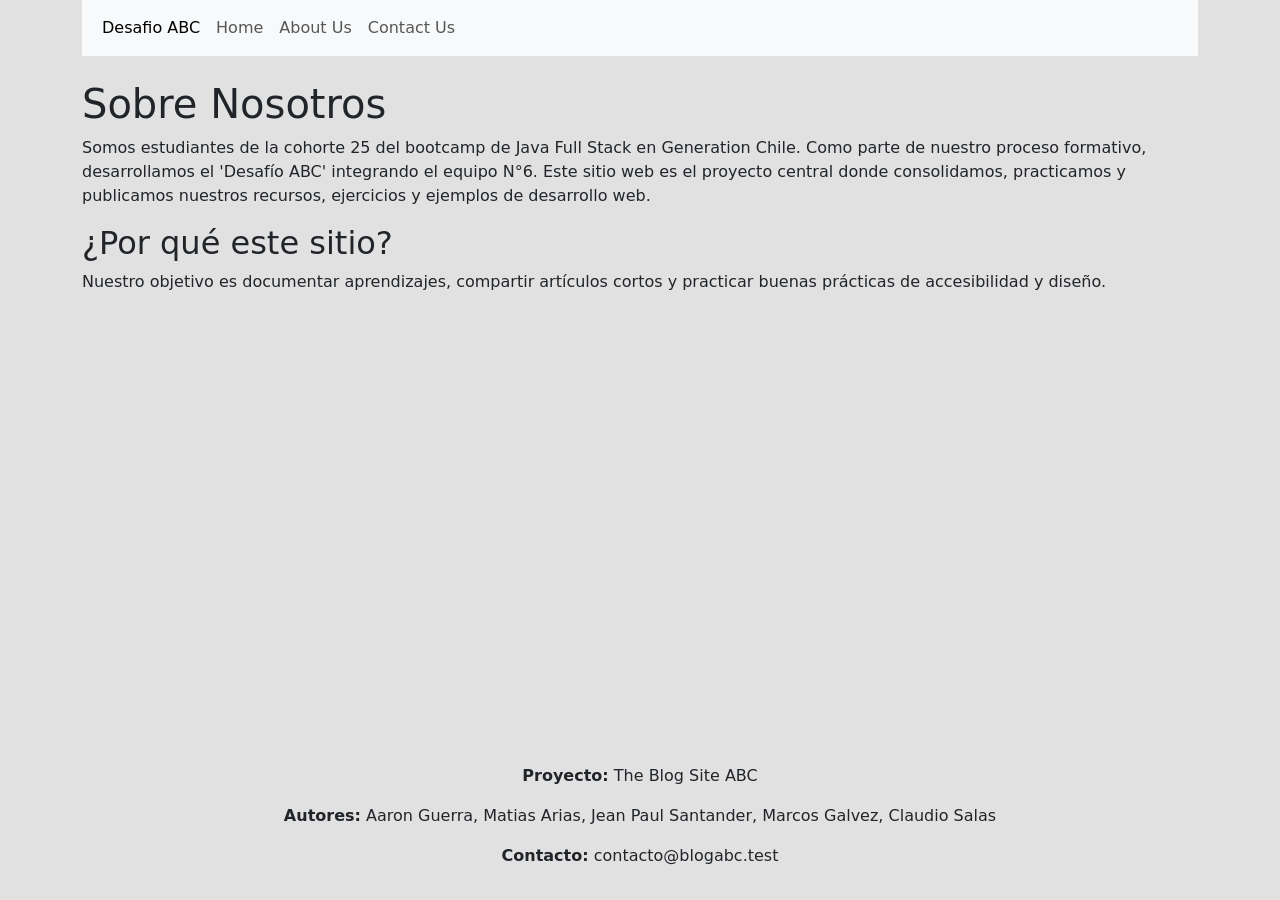
<file: pages/aboutus.html>
<!doctype html>
<html lang="en">
  <head>
    <meta charset="UTF-8" />
    <meta name="viewport" content="width=device-width, initial-scale=1.0" />
    <title>Desafio ABC</title>
    <!-- Bootstrap -->
    <link href="https://cdn.jsdelivr.net/npm/bootstrap@5.3.8/dist/css/bootstrap.min.css" rel="stylesheet" integrity="sha384-sRIl4kxILFvY47J16cr9ZwB07vP4J8+LH7qKQnuqkuIAvNWLzeN8tE5YBujZqJLB" crossorigin="anonymous">
    <link href="../style.css" rel="stylesheet" />
  </head>
  <body class="container">
    <header>
      <nav class="navbar navbar-expand-lg bg-body-tertiary sticky-top" id="mainNav">
        <div class="container-fluid">
          <button
            class="navbar-toggler"
            type="button"
            data-bs-toggle="collapse"
            data-bs-target="#navbarNav"
            aria-controls="navbarNav"
            aria-expanded="false"
            aria-label="Toggle navigation"
          >
            <span class="navbar-toggler-icon"></span>
          </button>
          <div class="collapse navbar-collapse" id="navbarNav">
            <ul class="navbar-nav">
              <li class="nav-item">
                <a
                  class="nav-link active"
                  aria-current="page"
                  href="../index.html"
                  >Desafio ABC</a
                >
              </li>
              <li class="nav-item">
                <a class="nav-link" href="home.html">Home</a>
              </li>
              <li class="nav-item">
                <a class="nav-link" href="aboutus.html">About Us</a>
              </li>
              <li class="nav-item">
                <a class="nav-link" href="contactus.html">Contact Us</a>
              </li>
            </ul>
          </div>
        </div>
      </nav>
    </header>
    <main class="my-4">
      <div class="row">
        <div class="col-12">
          <h1>Sobre Nosotros</h1>
          <p>Somos estudiantes de la cohorte 25 del bootcamp de Java Full Stack en Generation Chile. 
            Como parte de nuestro proceso formativo, desarrollamos el 'Desafío ABC' integrando el equipo N°6.
            Este sitio web es el proyecto central donde consolidamos, practicamos y publicamos nuestros recursos,
            ejercicios y ejemplos de desarrollo web.
          </p>
          <h2>¿Por qué este sitio?</h2>
          <p>
            Nuestro objetivo es documentar aprendizajes, compartir artículos
            cortos y practicar buenas prácticas de accesibilidad y diseño.
          </p>
        </div>
      </div>
    </main>

    <!-- Bootstrap -->
    <script src="https://cdn.jsdelivr.net/npm/bootstrap@5.3.8/dist/js/bootstrap.bundle.min.js" integrity="sha384-FKyoEForCGlyvwx9Hj09JcYn3nv7wiPVlz7YYwJrWVcXK/BmnVDxM+D2scQbITxI" crossorigin="anonymous"></script>
    <!-- Script Js -->
    <script src="../script.js"></script>
    <footer class="site-footer text-center mt-4 py-3">
      <div class="container-footer">
        <p><strong>Proyecto:</strong> The Blog Site ABC</p>
        <p><strong>Autores:</strong> Aaron Guerra, Matias Arias, Jean Paul Santander, Marcos Galvez, Claudio Salas</p>
        <p><strong>Contacto:</strong> contacto@blogabc.test</p>
      </div>
    </footer>
  </body>
</html>
</file>
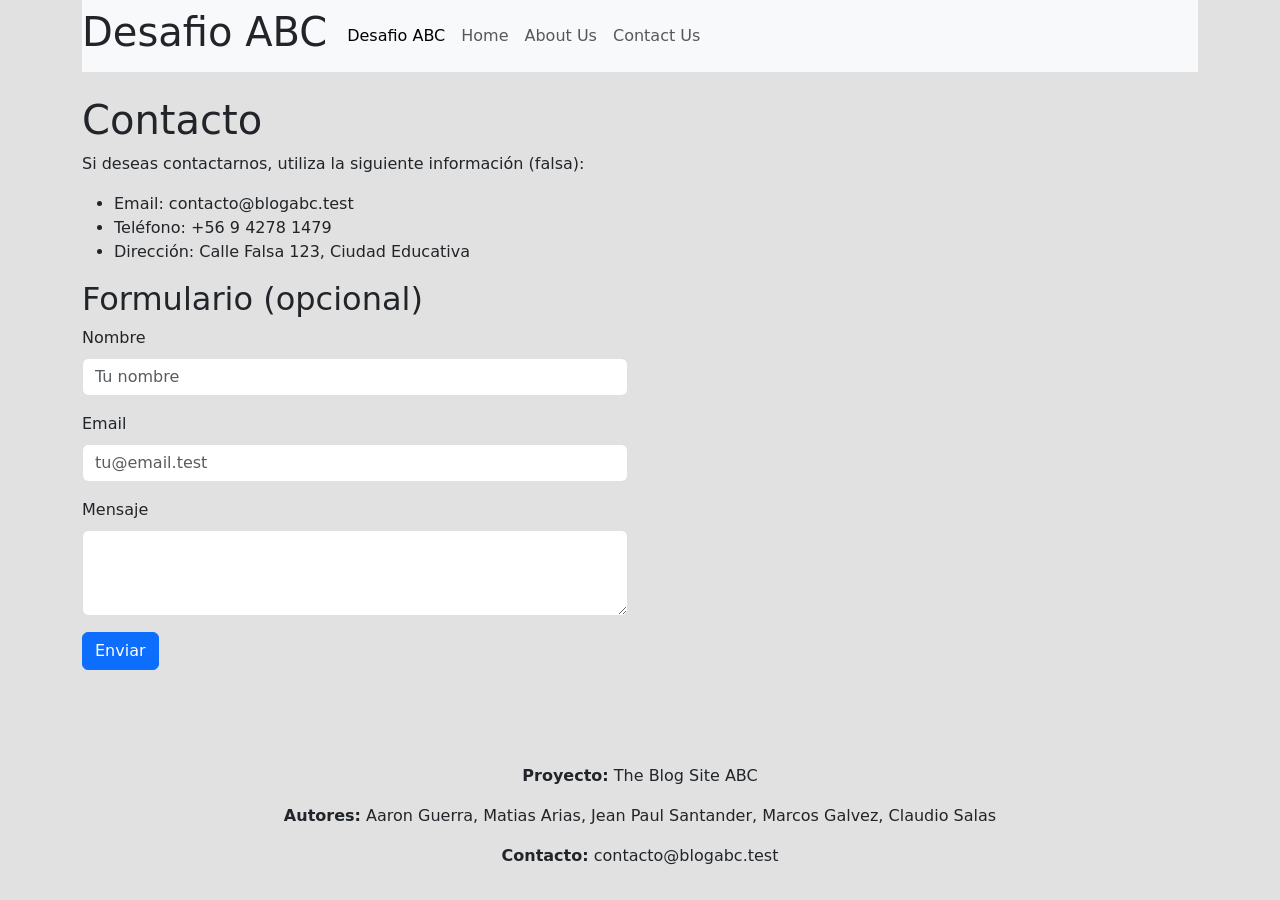
<file: pages/contactus.html>
<!doctype html>
<html lang="en">
  <head>
    <meta charset="UTF-8" />
    <meta name="viewport" content="width=device-width, initial-scale=1.0" />
    <title>Desafio ABC</title>
    <!-- Bootstrap -->
    <link
      href="https://cdn.jsdelivr.net/npm/bootstrap@5.3.8/dist/css/bootstrap.min.css"
      rel="stylesheet"
      integrity="sha384-sRIl4kxILFvY47J16cr9ZwB07vP4J8+LH7qKQnuqkuIAvNWLzeN8tE5YBujZqJLB"
      crossorigin="anonymous"
    />
    <link href="../style.css" rel="stylesheet" />
  </head>
  <body class="container">
    <header>
      <nav class="navbar navbar-expand-lg bg-body-tertiary sticky-top" id="mainNav">
      <h1 id="title" class="text-center">Desafio ABC</h1>
      <nav
        class="navbar navbar-expand-lg bg-body-tertiary sticky-top"
        id="mainNav">
        <div class="container-fluid">
          <button
            class="navbar-toggler"
            type="button"
            data-bs-toggle="collapse"
            data-bs-target="#navbarNav"
            aria-controls="navbarNav"
            aria-expanded="false"
            aria-label="Toggle navigation">
            <span class="navbar-toggler-icon"></span>
          </button>
          <div class="collapse navbar-collapse" id="navbarNav">
            <ul class="navbar-nav">
              <li class="nav-item">
                <a
                  class="nav-link active"
                  aria-current="page"
                  href="../index.html"
                  >Desafio ABC</a
                >
              </li>
              <li class="nav-item">
                <a class="nav-link" href="home.html">Home</a>
              </li>
              <li class="nav-item">
                <a class="nav-link" href="aboutus.html">About Us</a>
              </li>
              <li class="nav-item">
                <a class="nav-link" href="contactus.html">Contact Us</a>
              </li>
            </ul>
          </div>
        </div>
      </nav>
    </header>
    <main class="my-4">
      <div class="row">
        <div class="col-md-6">
          <h1>Contacto</h1>
          <p>
            Si deseas contactarnos, utiliza la siguiente información (falsa):
          </p>
          <ul>
            <li>Email: contacto@blogabc.test</li>
            <li>Teléfono: +56 9 4278 1479</li>
            <li>Dirección: Calle Falsa 123, Ciudad Educativa</li>
          </ul>
          <h2>Formulario (opcional)</h2>
          <form>
            <div class="mb-3">
              <label for="name" class="form-label">Nombre</label>
              <input
                type="text"
                class="form-control"
                id="name"
                placeholder="Tu nombre"
              />
            </div>
            <div class="mb-3">
              <label for="email" class="form-label">Email</label>
              <input
                type="email"
                class="form-control"
                id="email"
                placeholder="tu@email.test"
              />
            </div>
            <div class="mb-3">
              <label for="message" class="form-label">Mensaje</label>
              <textarea class="form-control" id="message" rows="3"></textarea>
            </div>
            <button type="submit" class="btn btn-primary">Enviar</button>
          </form>
        </div>
      </div>
    </main>

    <!-- Bootstrap -->
    <script
      src="https://cdn.jsdelivr.net/npm/bootstrap@5.3.8/dist/js/bootstrap.bundle.min.js"
      integrity="sha384-FKyoEForCGlyvwx9Hj09JcYn3nv7wiPVlz7YYwJrWVcXK/BmnVDxM+D2scQbITxI"
      crossorigin="anonymous"
    ></script>
    <!-- Script Js -->
    <script src="../script.js"></script>
    <script src="../verificar-form.js"></script>

    <footer class="site-footer text-center mt-4 py-3">
      <div class="container-footer">
        <p><strong>Proyecto:</strong> The Blog Site ABC</p>
        <p><strong>Autores:</strong> Aaron Guerra, Matias Arias, Jean Paul Santander, Marcos Galvez, Claudio Salas</p>
        <p><strong>Contacto:</strong> contacto@blogabc.test</p>
      </div>
    </footer>
  </body>
</html>
</file>
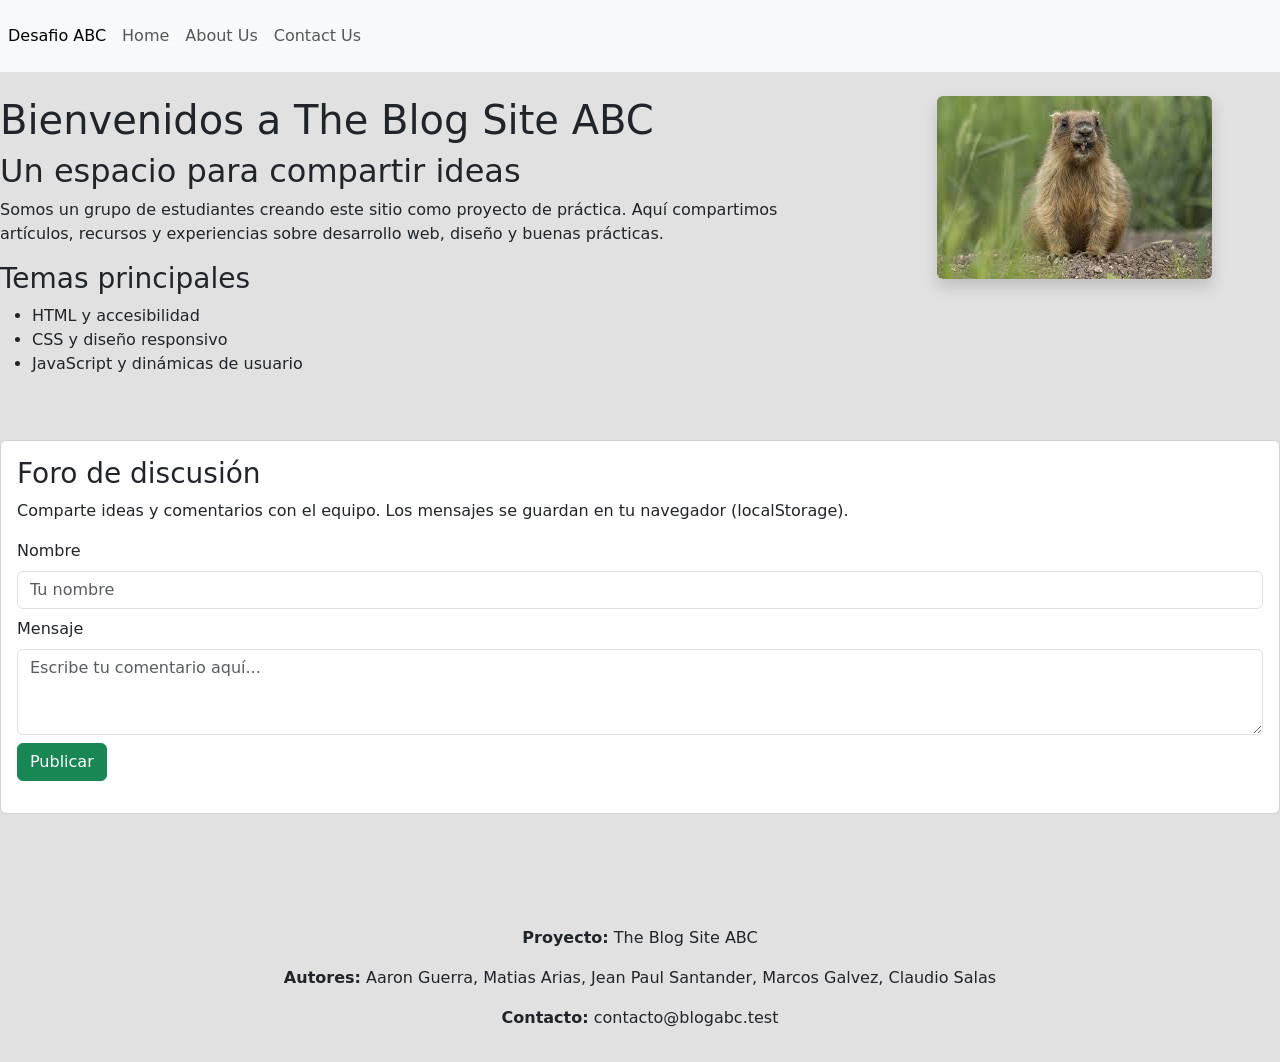
<file: pages/home.html>
<!doctype html>
<html lang="en">
  <head>
    <meta charset="UTF-8" />
    <meta name="viewport" content="width=device-width, initial-scale=1.0" />
    <title>Desafio ABC</title>
    <!-- Bootstrap -->
    <link
      href="https://cdn.jsdelivr.net/npm/bootstrap@5.3.8/dist/css/bootstrap.min.css"
      rel="stylesheet"
      integrity="sha384-sRIl4kxILFvY47J16cr9ZwB07vP4J8+LH7qKQnuqkuIAvNWLzeN8tE5YBujZqJLB"
      crossorigin="anonymous"
    />
    <link href="../style.css" rel="stylesheet" />
    <link
      href="https://cdn.jsdelivr.net/npm/bootstrap@5.3.8/dist/css/bootstrap.min.css"
      rel="stylesheet"
      integrity="sha384-sRIl4kxILFvY47J16cr9ZwB07vP4J8+LH7qKQnuqkuIAvNWLzeN8tE5YBujZqJLB"
      crossorigin="anonymous"
    />
  </head>
  <body id="container-home">
    <header>
      <nav class="navbar navbar-expand-lg bg-body-tertiary sticky-top" id="mainNav">
      <nav
        class="navbar navbar-expand-lg bg-body-tertiary sticky-top"
        id="mainNav"
        <div class="container-fluid">
          <button
            class="navbar-toggler"
            type="button"
            data-bs-toggle="collapse"
            data-bs-target="#navbarNav"
            aria-controls="navbarNav"
            aria-expanded="false"
            aria-label="Toggle navigation"
          >
            <span class="navbar-toggler-icon"></span>
          </button>
          <div class="collapse navbar-collapse" id="navbarNav">
            <ul class="navbar-nav">
              <li class="nav-item">
                <a
                  class="nav-link active"
                  aria-current="page"
                  href="../index.html"
                  >Desafio ABC</a
                >
              </li>
              <li class="nav-item">
                <a class="nav-link" href="home.html">Home</a>
              </li>
              <li class="nav-item">
                <a class="nav-link" href="aboutus.html">About Us</a>
              </li>
              <li class="nav-item">
                <a class="nav-link" href="contactus.html">Contact Us</a>
              </li>
            </ul>
          </div>
        </div>
      </nav>
    </header>
    <main class="my-4">
      <div class="row align-items-start">
        <div class="col-md-8">
          <h1>Bienvenidos a The Blog Site ABC</h1>
          <h2>Un espacio para compartir ideas</h2>
          <p>
            Somos un grupo de estudiantes creando este sitio como proyecto de
            práctica. Aquí compartimos artículos, recursos y experiencias sobre
            desarrollo web, diseño y buenas prácticas.
          </p>
          <h3>Temas principales</h3>
          <ul>
            <li>HTML y accesibilidad</li>
            <li>CSS y diseño responsivo</li>
            <li>JavaScript y dinámicas de usuario</li>
          </ul>
        </div>
        <div class="col-md-4 text-center">
          <img
            src="../img/m.jpeg"
            alt="Imagen blog"
            class="img-fluid rounded shadow"
          />
        </div>
      </div>
      <!-- Foro de discusión básico -->
      <section id="forum" class="my-5">
        <div class="card">
          <div class="card-body">
            <h3 class="card-title">Foro de discusión</h3>
            <p class="card-text">
              Comparte ideas y comentarios con el equipo. Los mensajes se
              guardan en tu navegador (localStorage).
            </p>
            <form id="forumForm" class="mb-3">
              <div class="mb-2">
                <label for="forumName" class="form-label">Nombre</label>
                <input
                  id="forumName"
                  class="form-control"
                  type="text"
                  placeholder="Tu nombre "
                  required="true"
                />
              </div>
              <div class="mb-2">
                <label for="forumMessage" class="form-label">Mensaje</label>
                <textarea
                  id="forumMessage"
                  class="form-control"
                  rows="3"
                  placeholder="Escribe tu comentario aquí..."
                  required="true"
                ></textarea>
              </div>
              <button type="submit" class="btn btn-success">Publicar</button>
            </form>

            <div id="postsList">
              <!-- Posts aparecerán aquí -->
            </div>
          </div>
        </div>
      </section>
    </main>
    <footer class="site-footer text-center mt-4 py-3">
      <div class="container-footer">
        <p><strong>Proyecto:</strong> The Blog Site ABC</p>
        <p><strong>Autores:</strong> Aaron Guerra, Matias Arias, Jean Paul Santander, Marcos Galvez, Claudio Salas</p>
        <p><strong>Contacto:</strong> contacto@blogabc.test</p>
      </div>
    </footer>
    <!-- Bootstrap -->
    <script src="https://cdn.jsdelivr.net/npm/bootstrap@5.3.8/dist/js/bootstrap.bundle.min.js" integrity="sha384-FKyoEForCGlyvwx9Hj09JcYn3nv7wiPVlz7YYwJrWVcXK/BmnVDxM+D2scQbITxI" crossorigin="anonymous"></script>
    <!-- Script Js -->
    <script src="../script.js"></script>
  </body>
</html>
</file>
<file: style.css>
#h5_sub{
  margin: 0 100px
}

#title {
  text-align: center;
}

#h3_green {
  color: rgb(70, 117, 0);
}

.parent {
  width: 90%;
  height: 90%;
  margin: 0 0 0 100px;
  justify-content: center;
  display: grid;
  grid-template-columns: repeat(6, 1fr);
  grid-template-rows: repeat(5, 1fr);
  gap: 8px;
  text-align: center;
  border: black solid 1px;
  border-radius: 5px;
  box-shadow: 10px 10px 10px 0;
}

.letter {
  color: rgb(70, 117, 0);
  border: black solid 1px;
  padding: 40px 5px 40px 5px;
  margin: 5px 5px 5px 5px;
  border-radius: 5px;
  position: relative;
  justify-content: center;
  align-items: center;
  overflow: hidden;
  font-size: 3rem;
}

.letter_last3 {
  color: blue;
  border: black solid 1px;
  padding: 40px 5px 40px 5px;
  margin: 5px 5px 5px 5px;
  border-radius: 5px;
  position: relative;
  justify-content: center;
  align-items: center;
  overflow: hidden;
  font-size: 3rem;
}

body {
  background-color: rgb(225, 225, 225);
  height: 100%;
  margin: 0;
  display: flex;
  flex-direction: column;
  min-height: 100vh
}

main, .main-content {
    flex: 1; 
}

#container-home{
  background-color: rgb(225, 225, 225);
}

.align-items-start{
  margin: px
}

.letter-img {
  position: absolute;
  inset: 0;
  width: 100%;
  height: 100%;
  object-fit: cover;
  opacity: 0;
  transition: opacity 0.2s ease;
}

.letter.active {
  color: transparent;
}

.letter.active .letter-img {
  opacity: 1;
}
.btn-container {
  display: flex;
  justify-content: center;
  margin-top: 5px;
}

#randomColorsBtn {
  padding: 20px 60px;
  font-size: 22px;
  font-weight: bold;
}

#x, #y, #z, #filler-gif, #btn-container {
    grid-row-start: 5;
}

#filler-gif {
    grid-column: 4 / 6; 
#x,
#y,
#z,
#filler-gif {
  grid-row-start: 5;
}

#filler-gif {
  grid-column: 4 / 7;
}

#filler-gif .letter {
  color: red !important;
}

.container-footer{
  color: white;
}

footer{
  align-self: flex-end;
  background-color:rgb(0, 1, 87);
  border-radius: 10px;
  width: 100%;
  margin-top: auto;
}
</file>
